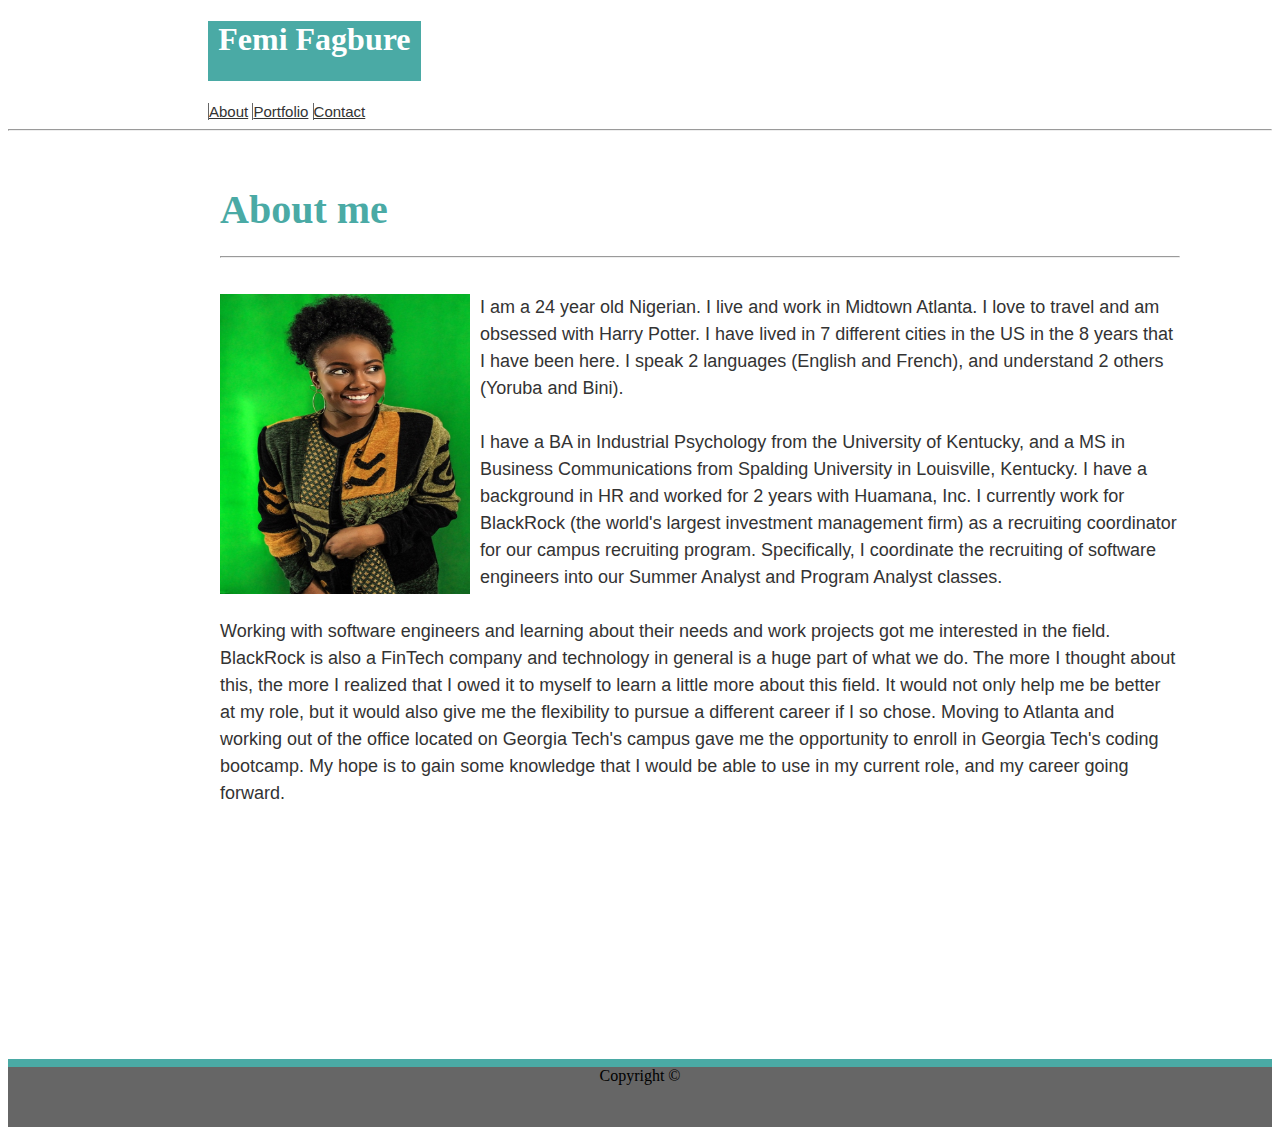
<file: index.html>
<!DOCTYPE html>
<html>

<head>
    <title> Femi Fagbure </title>
    <link rel="stylesheet" href="style.css">
</head>

<body>
    <header>
        <h1>Femi Fagbure </h1>
        <nav>
            <ul class="nav-list">
                <li id="about"><a href="index.html"> About </a></li>
                <li id="portfolio"><a href="portfolio.html"> Portfolio </a></li>
                <li id="contact"><a href="contact.html"> Contact </a></li>
            </ul>
        </nav>
    </header>
    <hr>

    <div class="content">
        <h2>
            About me
        </h2>
        <hr>
        <br>
        <div class="clearfix">
            <img id="styledImage" src="assets/images/UNADJUSTEDNONRAW_thumb_b97.jpg">

            <p1>
                I am a 24 year old Nigerian. I live and work in Midtown Atlanta. I love to travel and am obsessed
                with Harry
                Potter. I have lived in 7 different cities in the US in the 8 years that I have been here. I speak 2
                languages
                (English and French), and understand 2 others (Yoruba and Bini).
                <br>
                <br>
                I have a BA in Industrial
                Psychology from the University of Kentucky, and a MS in Business Communications from Spalding
                University in Louisville, Kentucky.
                I have a background in HR and worked for 2 years with Huamana, Inc. I currently work for BlackRock
                (the world's largest investment management firm) as a recruiting coordinator for our campus
                recruiting program. Specifically, I coordinate the recruiting of software engineers into our Summer
                Analyst and Program Analyst classes.
                <br>
                <br>
                Working with software engineers and learning about their needs and work projects got me interested
                in the field. BlackRock is also a FinTech company and technology in general is a huge part of what
                we do. The more I thought about this, the more I realized that I owed it to myself to learn a little
                more about this field. It would not only help me be better at my role, but it would also give me the
                flexibility to pursue a different career if I so chose.
                Moving to Atlanta and working out of the office located on Georgia Tech's campus gave me the
                opportunity to enroll in Georgia Tech's coding bootcamp.
                My hope is to gain some knowledge that I would be able to use in my current role, and my career
                going forward.
                <div class="push"></div>
            </p1>
        </div>
    </div>
</body>

<footer>
    Copyright &copy;</footer>

</html>
</file>
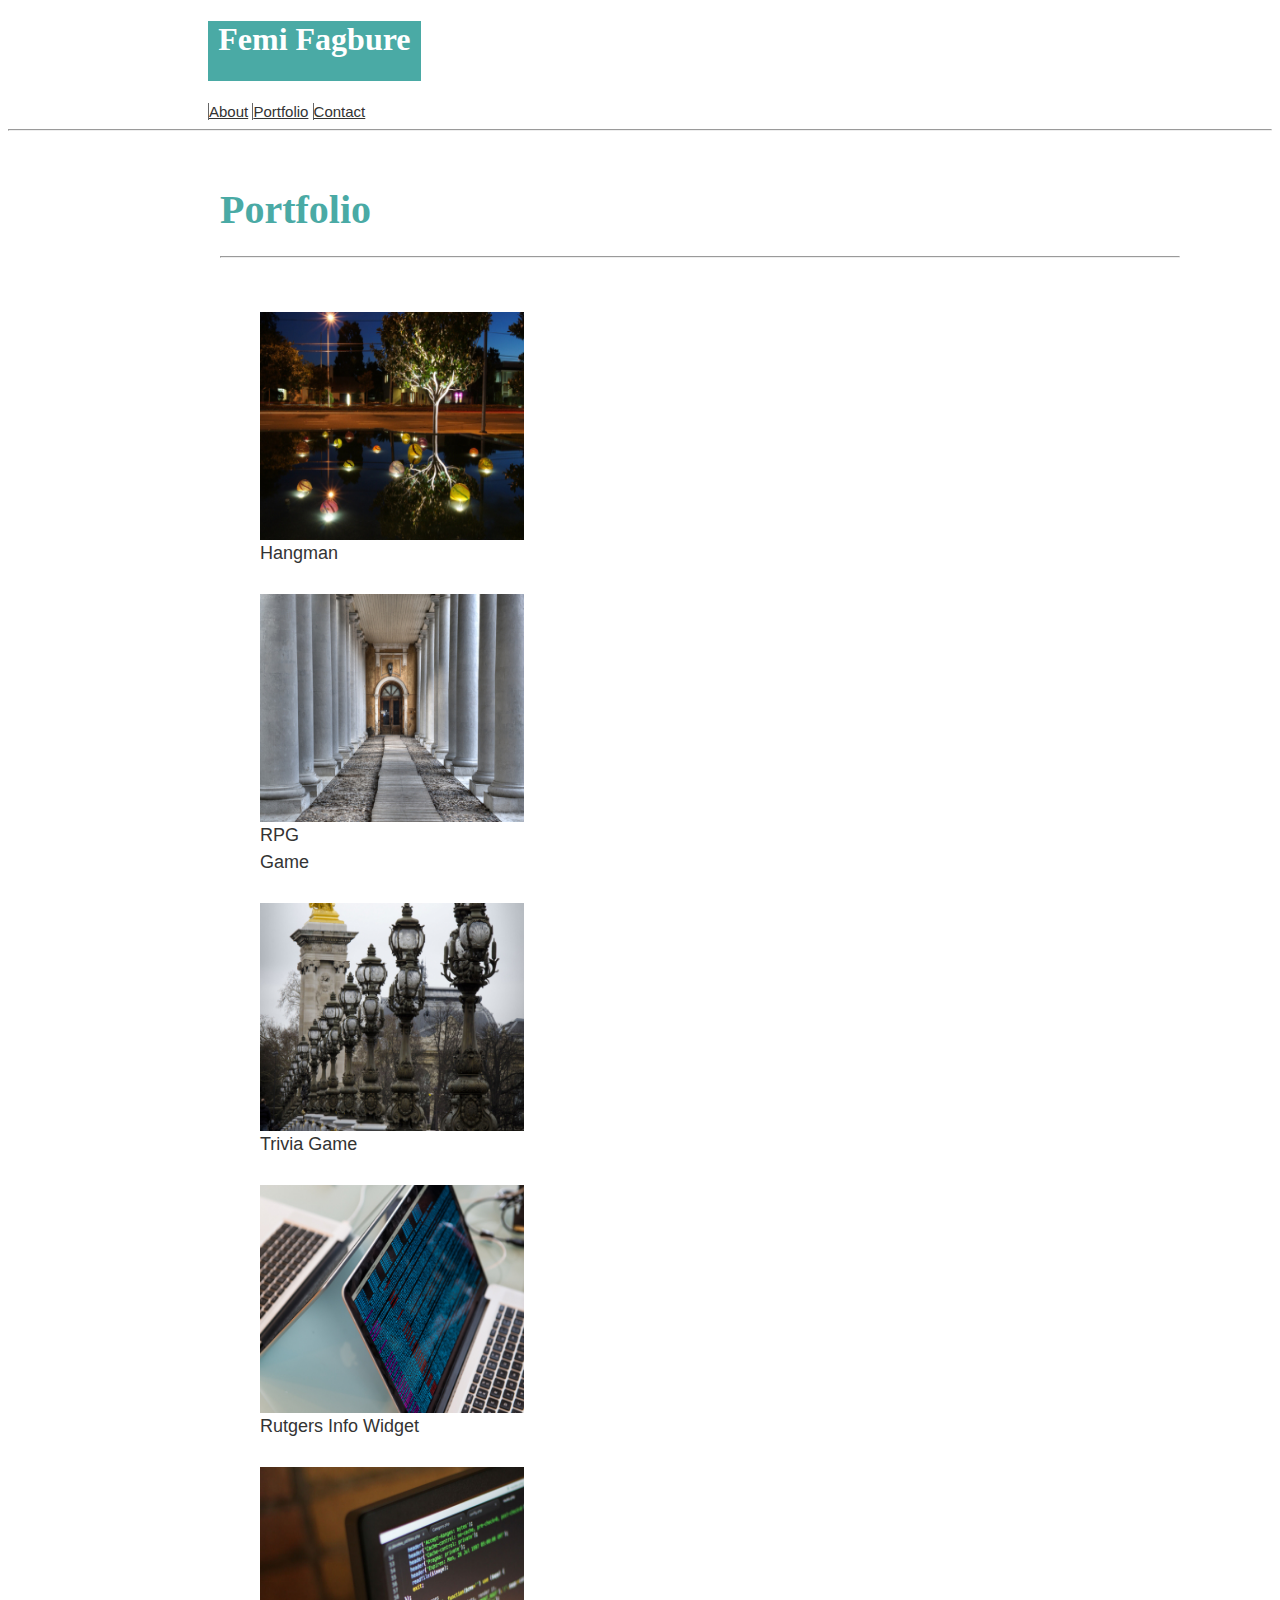
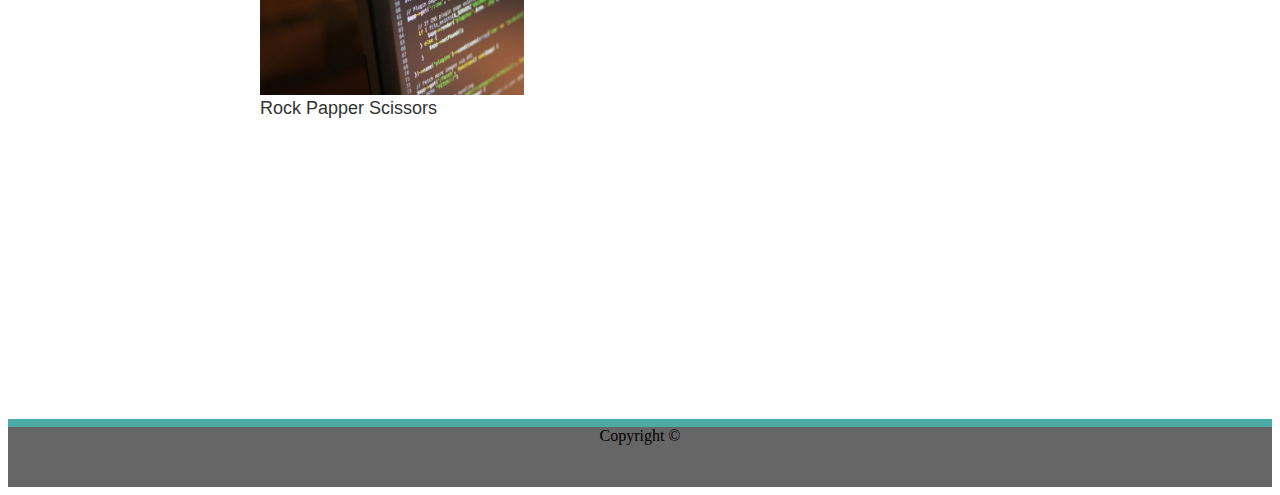
<file: portfolio.html>
<!DOCTYPE html>
<html>
        
<head>
    <title> Portfolio </title>
    <link rel="stylesheet" href="style.css">
</head>

<body>
<header>
    <h1>Femi Fagbure</h1>
    <nav>
        <ul class="nav-list">
            <li id="about"><a href="index.html"> About </a></li>
            <li id="portfolio"><a href="portfolio.html"> Portfolio </a></li>
            <li id="contact"><a href="contact.html"> Contact </a></li>
        </ul>
    </nav>
</header>
<hr>

<div class="content">
    <h2>
        Portfolio
    </h2>
    <hr>
    <br>

        <figure class="clearfix">
                <img id="figure1" src="assets/images/arch (1).jpeg" width="304" height="228">
                <figcaption id="caption1"> Hangman </figcaption>
<br>
                <img id="figure2" src="assets/images/arch.jpeg" width="304" height="228">
                <figcaption id="caption2"> RPG Game</figcaption>
<br>
                <img id="figure3" src="assets/images/other.jpeg" width="304" height="228">
                <figcaption id="caption3">Trivia Game</figcaption>
                <br>
                <img id="figure4" src="assets/images/tech (1).jpeg" width="304" height="228">
                <figcaption id="caption4">Rutgers Info Widget</figcaption>
                <br>
                <img id="figure5" src="assets/images/tech (2).jpeg" width="304" height="228">
                <figcaption id="caption5">Rock Papper Scissors</figcaption>
                <br>
            </div>
        </figure>
        <div class="push"></div>
    </div>
</body>
<footer>Copyright &copy;</footer>
</div>

</html>
</file>
<file: style.css>
header {
    margin: 0px 0px 0px 200px;
    background-color: white;
}
h1 {
    background-color:#4aaaa5; 
    color:white; 
    font-family: 'Georgia', Times, 'Times New Roman', serif;
    width: 20%;
    height: 60px;
    border-left: 200px;
    border-bottom: 0px;
    text-align: center;
}

h2 {
    color: #4aaaa5;
    font-family: 'Georgia', Times, 'Times New Roman', serif;
    font-size: 40px;
}

/* class selectors */
.nav-list
{
   text-align: right;
   font-family: 'Arial', 'Helvetica Neue', Helvetica, sans-serif;
  font-size: 15px;
  color: #333;
  list-style-type: none;
  display: inline;
  padding: 0px;
  margin: 0px 240px 0px 0px;
}

#about {
    display: inline-block;
    border-left: 1px solid #666666;
}

#portfolio {
    display: inline-block;  
    border-left: 1px solid #666666;
}

#contact {
    display: inline-block;
    border-left: 1px solid #666666;
}

a {
    color: #333;
}
a:hover {
    background-color: #4aaaa5;
}
a:visited {
    color: purple;
}
#styledImage {
    float: left;
    height: 300px;
    width: 250px;
    margin: 0px 10px 10px 0px;
}

#figure1 {
    margin: 0px 5px 0px 0px;
    display: table;
    width: 30%;
}

#figure2 {
    margin: 0px 5px 0px 0px;
    display: table;
    width: 30%;
   
}

#figure3 {
    margin: 0px 5px 0px 0px;
    display: table;
    width: 30%;
}

#figure4 {
    margin: 0px 5px 0px 0px;
    display: table;
    width: 30%;
}

#figure5 {
    margin: 0px 5px 0px 0px;
    display: table;
    width: 30%;
}
#caption1 {
    display: table-caption;
    caption-side: bottom;
}

#caption2 {
    display: table-caption;
    caption-side: bottom;
}
footer {
    height: 60px;
    border-top: 8px solid #4aaaa5; background-color: #666666;
    width: 100%;
    text-align: center;
}
.clearfix::after {
content: " ";
display: block;
clear: both;
}

.content
{
  width: 960px;
  padding: 12px;
  margin: 20px 200px 40px 200px;
  font-family: 'Arial', 'Helvetica Neue', Helvetica, sans-serif;
  font-size: 18px;
  line-height: 150%;
  color: #333;
  background-color: white;
}
.push {
    height: 200px;
}

#submit {
    background-color: #4aaa;
    color: white;
    height: 35px;
    width: 75px;
}
</file>
